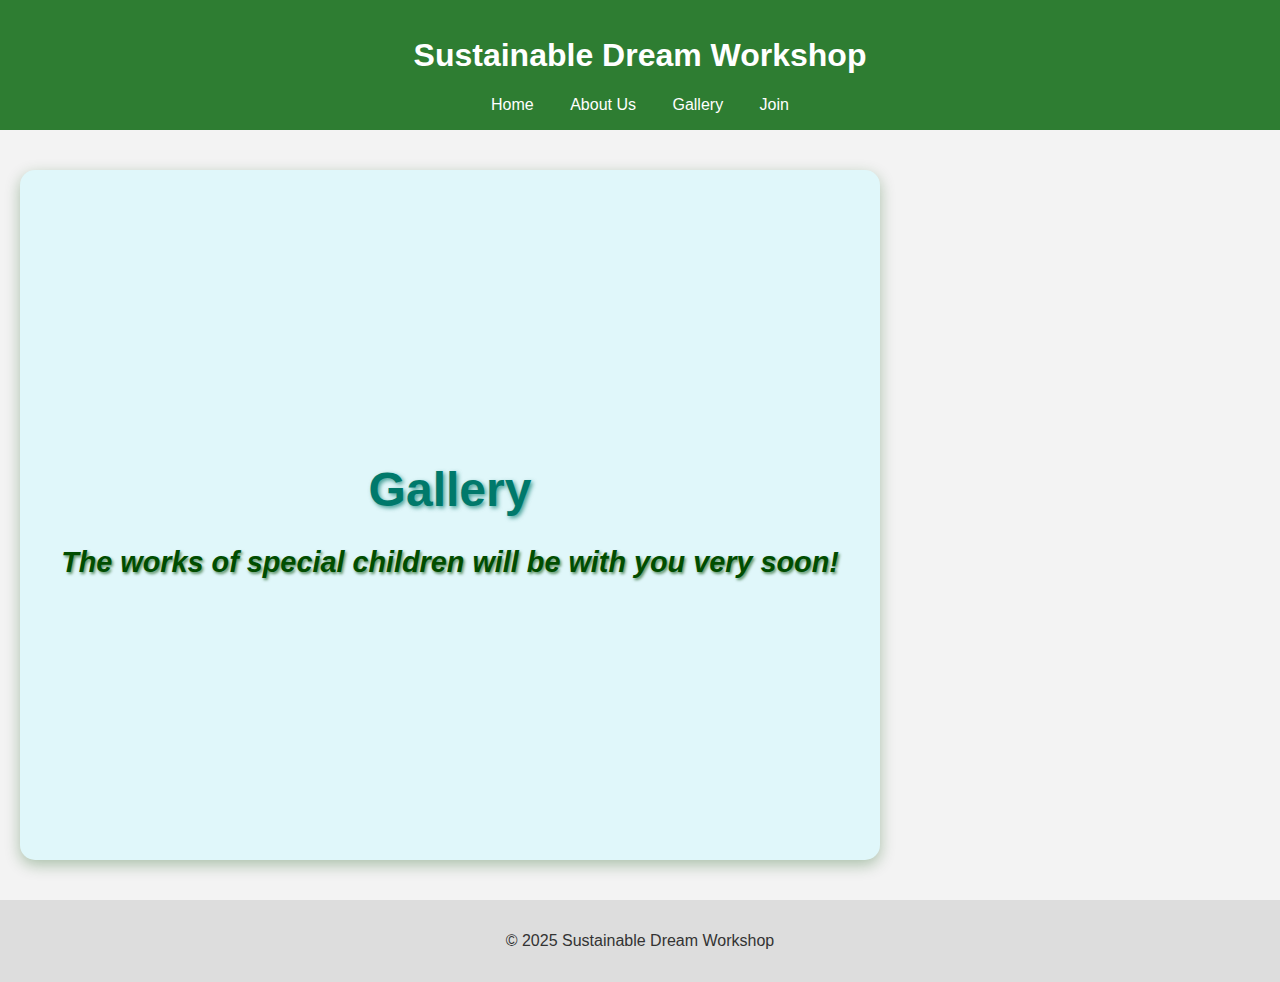
<file: galeri-en.html>
<!DOCTYPE html>
<html lang="en">
<head>
  <meta charset="UTF-8" />
  <meta name="viewport" content="width=device-width, initial-scale=1" />
  <title>Gallery - Sustainable Dream Workshop</title>
  <link rel="stylesheet" href="css/style.css" />
  <style>
    main {
      display: flex;
      justify-content: center;
      align-items: center;
      height: 70vh;
      text-align: center;
      font-family: 'Segoe UI', Tahoma, Geneva, Verdana, sans-serif;
      background: #e0f7fa;
      margin: 40px 20px;
      border-radius: 15px;
      box-shadow: 0 5px 15px rgba(0, 77, 0, 0.3);
      color: #004d00;
      padding: 30px;
      flex-direction: column; /* title and paragraph stacked */
    }
    main h2 {
      font-size: 3rem;
      margin-bottom: 0.5em;
      font-weight: 900;
      color: #00796b;
      text-shadow: 2px 2px 4px rgba(0, 121, 107, 0.7);
    }
    main p {
      font-size: 1.8rem;
      font-style: italic;
      font-weight: 700;
      color: #004d00;
      text-shadow: 1.5px 1.5px 3px rgba(0, 77, 0, 0.6);
    }
  </style>
</head>
<body>
  <header>
    <h1>Sustainable Dream Workshop</h1>
    <nav>
      <a href="index_en.html">Home</a>
      <a href="about_en.html">About Us</a>
      <a href="gallery_en.html">Gallery</a>
      <a href="join_en.html">Join</a>
    </nav>
  </header>

  <main>
    <div>
      <h2>Gallery</h2>
      <p>The works of special children will be with you very soon!</p>
    </div>
  </main>

  <footer>
    <p>© 2025 Sustainable Dream Workshop</p>
  </footer>
</body>
</html>
</file>
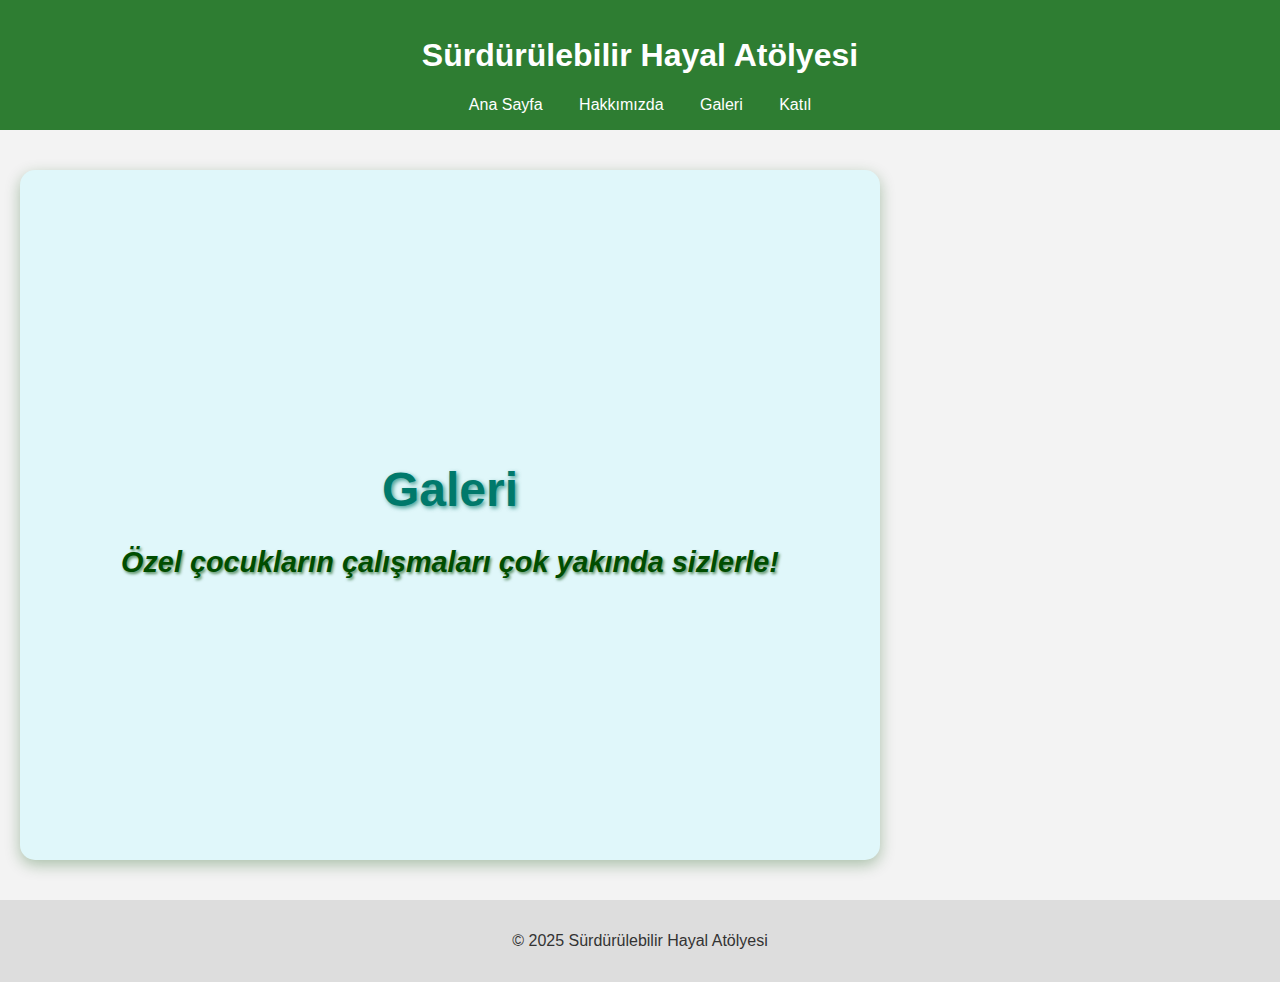
<file: galeri.html>
<!DOCTYPE html>
<html lang="tr">
<head>
  <meta charset="UTF-8" />
  <meta name="viewport" content="width=device-width, initial-scale=1" />
  <title>Galeri - Sürdürülebilir Hayal Atölyesi</title>
  <link rel="stylesheet" href="css/style.css" />
  <style>
    main {
      display: flex;
      justify-content: center;
      align-items: center;
      height: 70vh;
      text-align: center;
      font-family: 'Segoe UI', Tahoma, Geneva, Verdana, sans-serif;
      background: #e0f7fa;
      margin: 40px 20px;
      border-radius: 15px;
      box-shadow: 0 5px 15px rgba(0, 77, 0, 0.3);
      color: #004d00;
      padding: 30px;
      flex-direction: column; /* başlık ve paragraf üst üste */
    }
    main h2 {
      font-size: 3rem;
      margin-bottom: 0.5em;
      font-weight: 900;
      color: #00796b;
      text-shadow: 2px 2px 4px rgba(0, 121, 107, 0.7);
    }
    main p {
      font-size: 1.8rem;
      font-style: italic;
      font-weight: 700;
      color: #004d00;
      text-shadow: 1.5px 1.5px 3px rgba(0, 77, 0, 0.6);
    }
  </style>
</head>
<body>
  <header>
    <h1>Sürdürülebilir Hayal Atölyesi</h1>
    <nav>
      <a href="index.html">Ana Sayfa</a>
      <a href="hakkimizda.html">Hakkımızda</a>
      <a href="galeri.html">Galeri</a>
      <a href="katil.html">Katıl</a>
    </nav>
  </header>

  <main>
    <div>
      <h2>Galeri</h2>
      <p>Özel çocukların çalışmaları çok yakında sizlerle!</p>
    </div>
  </main>

  <footer>
    <p>© 2025 Sürdürülebilir Hayal Atölyesi</p>
  </footer>
</body>
</html>
</file>
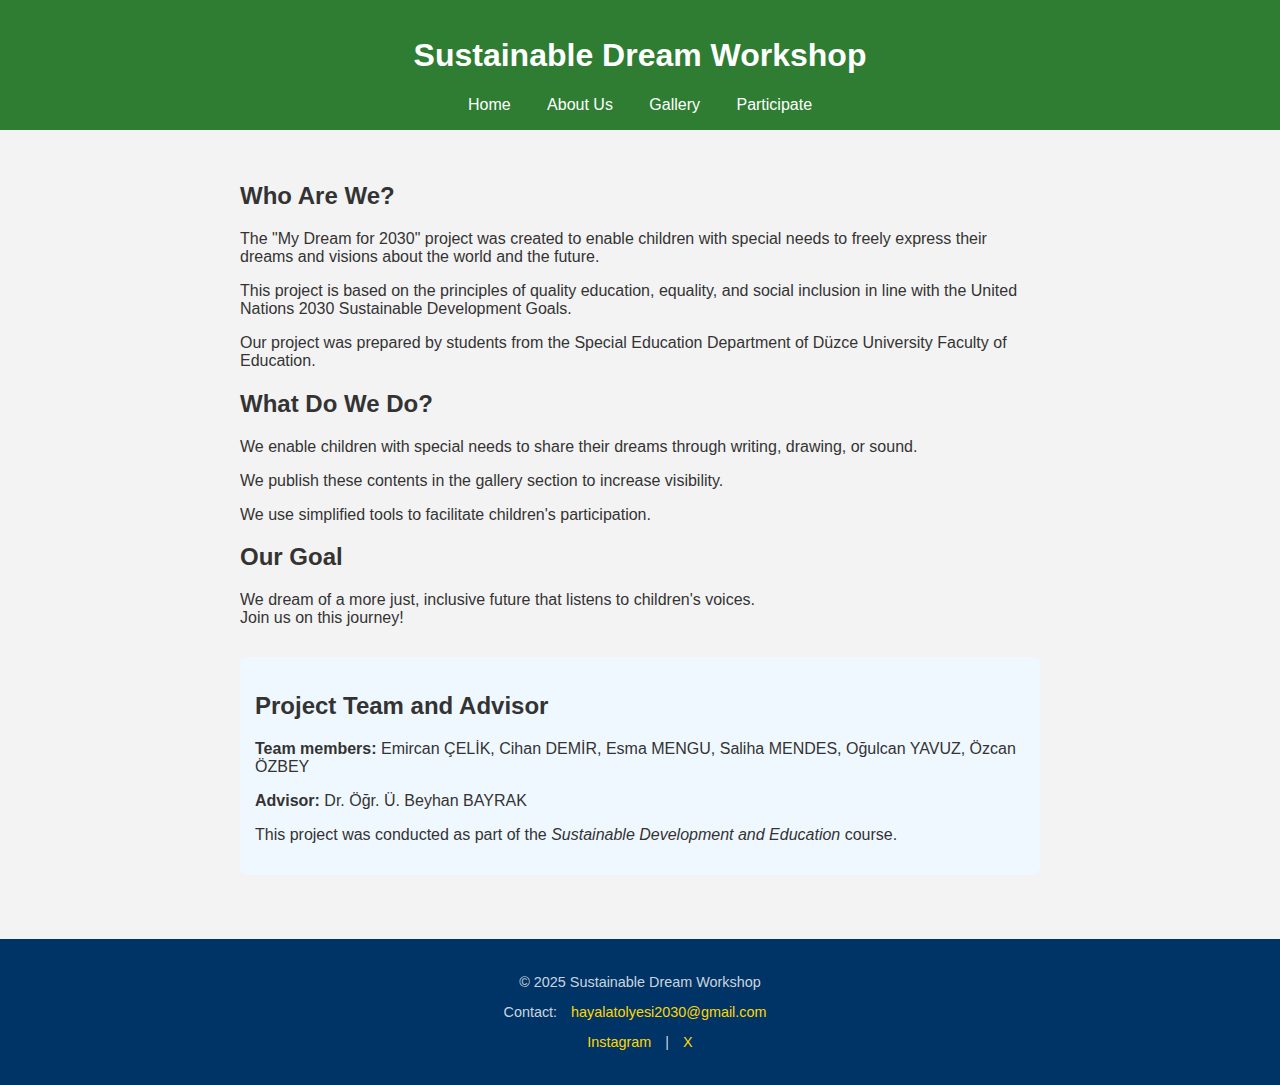
<file: hakkimizda-en.html>
<!DOCTYPE html>
<html lang="en">
<head>
  <meta charset="UTF-8" />
  <meta name="viewport" content="width=device-width, initial-scale=1" />
  <title>About Us - Sustainable Dream Workshop</title>
  <link rel="stylesheet" href="css/style.css" />
  <style>
    .team-info {
      background-color: #f0f8ff;
      padding: 15px;
      margin-top: 30px;
      border-radius: 8px;
    }
    footer {
      text-align: center;
      padding: 20px 10px;
      font-size: 0.9rem;
      color: #ffffffcc;
      background-color: #003366;
    }
    footer a {
      color: #ffd700;
      text-decoration: none;
      margin: 0 10px;
    }
    footer a:hover {
      text-decoration: underline;
    }
  </style>
</head>
<body>
  <header>
    <h1>Sustainable Dream Workshop</h1>
    <nav>
      <a href="index.html">Home</a>
      <a href="about.html">About Us</a>
      <a href="gallery.html">Gallery</a>
      <a href="participate.html">Participate</a>
    </nav>
  </header>

  <main>
    <section>
      <h2>Who Are We?</h2>
      <p>
        The "My Dream for 2030" project was created to enable children with special needs to freely express their dreams and visions about the world and the future.
      </p>
      <p>
        This project is based on the principles of quality education, equality, and social inclusion in line with the United Nations 2030 Sustainable Development Goals.
      </p>
      <p>
        Our project was prepared by students from the Special Education Department of Düzce University Faculty of Education.
      </p>
    </section>

    <section>
      <h2>What Do We Do?</h2>
      <p>We enable children with special needs to share their dreams through writing, drawing, or sound.</p>
      <p>We publish these contents in the gallery section to increase visibility.</p>
      <p>We use simplified tools to facilitate children's participation.</p>
    </section>

    <section>
      <h2>Our Goal</h2>
      <p>
        We dream of a more just, inclusive future that listens to children's voices.<br />
        Join us on this journey!
      </p>
    </section>

    <section class="team-info">
      <h2>Project Team and Advisor</h2>
      <p><strong>Team members:</strong> Emircan ÇELİK, Cihan DEMİR, Esma MENGU, Saliha MENDES, Oğulcan YAVUZ, Özcan ÖZBEY</p>
      <p><strong>Advisor:</strong> Dr. Öğr. Ü. Beyhan BAYRAK</p>
      <p>This project was conducted as part of the <em>Sustainable Development and Education</em> course.</p>
    </section>
  </main>

  <footer>
    <p>© 2025 Sustainable Dream Workshop</p>
    <p>Contact: <a href="mailto:hayalatolyesi2030@gmail.com">hayalatolyesi2030@gmail.com</a></p>
    <p>
      <a href="https://instagram.com/hayalatolyesi2030" target="_blank" rel="noopener">Instagram</a> | 
      <a href="https://x.com/hayalatolyesi2030" target="_blank" rel="noopener">X</a>
    </p>
  </footer>
</body>
</html>
</file>
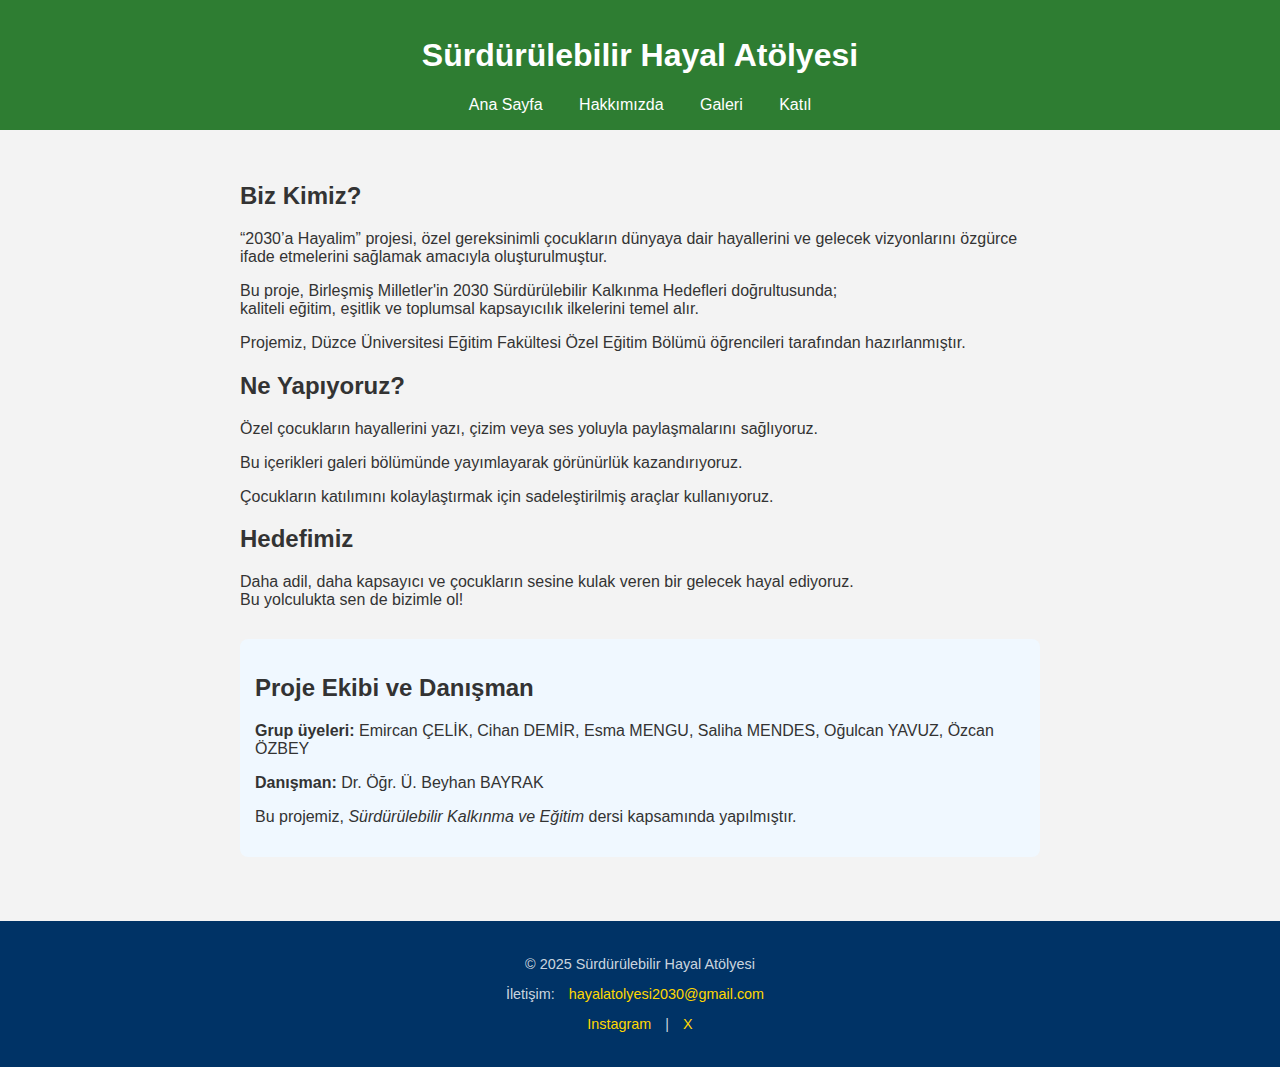
<file: hakkimizda.html>
<!DOCTYPE html>
<html lang="tr">
<head>
  <meta charset="UTF-8" />
  <meta name="viewport" content="width=device-width, initial-scale=1" />
  <title>Hakkımızda - Sürdürülebilir Hayal Atölyesi</title>
  <link rel="stylesheet" href="css/style.css" />
  <style>
    .ekip-bilgisi {
      background-color: #f0f8ff;
      padding: 15px;
      margin-top: 30px;
      border-radius: 8px;
    }
    footer {
      text-align: center;
      padding: 20px 10px;
      font-size: 0.9rem;
      color: #ffffffcc;
      background-color: #003366;
    }
    footer a {
      color: #ffd700;
      text-decoration: none;
      margin: 0 10px;
    }
    footer a:hover {
      text-decoration: underline;
    }
  </style>
</head>
<body>
  <header>
    <h1>Sürdürülebilir Hayal Atölyesi</h1>
    <nav>
      <a href="index.html">Ana Sayfa</a>
      <a href="hakkimizda.html">Hakkımızda</a>
      <a href="galeri.html">Galeri</a>
      <a href="katil.html">Katıl</a>
    </nav>
  </header>

  <main>
    <section>
      <h2>Biz Kimiz?</h2>
      <p>
        “2030’a Hayalim” projesi, özel gereksinimli çocukların dünyaya dair hayallerini ve gelecek vizyonlarını özgürce ifade etmelerini sağlamak amacıyla oluşturulmuştur.
      </p>
      <p>
        Bu proje, Birleşmiş Milletler'in 2030 Sürdürülebilir Kalkınma Hedefleri doğrultusunda;<br />
        kaliteli eğitim, eşitlik ve toplumsal kapsayıcılık ilkelerini temel alır.
      </p>
      <p>
        Projemiz, Düzce Üniversitesi Eğitim Fakültesi Özel Eğitim Bölümü öğrencileri tarafından hazırlanmıştır.
      </p>
    </section>

    <section>
      <h2>Ne Yapıyoruz?</h2>
      <p>Özel çocukların hayallerini yazı, çizim veya ses yoluyla paylaşmalarını sağlıyoruz.</p>
      <p>Bu içerikleri galeri bölümünde yayımlayarak görünürlük kazandırıyoruz.</p>
      <p>Çocukların katılımını kolaylaştırmak için sadeleştirilmiş araçlar kullanıyoruz.</p>
    </section>

    <section>
      <h2>Hedefimiz</h2>
      <p>
        Daha adil, daha kapsayıcı ve çocukların sesine kulak veren bir gelecek hayal ediyoruz.<br />
        Bu yolculukta sen de bizimle ol!
      </p>
    </section>

    <section class="ekip-bilgisi">
      <h2>Proje Ekibi ve Danışman</h2>
      <p><strong>Grup üyeleri:</strong> Emircan ÇELİK, Cihan DEMİR, Esma MENGU, Saliha MENDES, Oğulcan YAVUZ, Özcan ÖZBEY</p>
      <p><strong>Danışman:</strong> Dr. Öğr. Ü. Beyhan BAYRAK</p>
      <p>Bu projemiz, <em>Sürdürülebilir Kalkınma ve Eğitim</em> dersi kapsamında yapılmıştır.</p>
    </section>
  </main>

  <footer>
    <p>© 2025 Sürdürülebilir Hayal Atölyesi</p>
    <p>İletişim: <a href="mailto:hayalatolyesi2030@gmail.com">hayalatolyesi2030@gmail.com</a></p>
    <p>
      <a href="https://instagram.com/hayalatolyesi2030" target="_blank" rel="noopener">Instagram</a> | 
      <a href="https://x.com/hayalatolyesi2030" target="_blank" rel="noopener">X</a>
    </p>
  </footer>
</body>
</html>
</file>
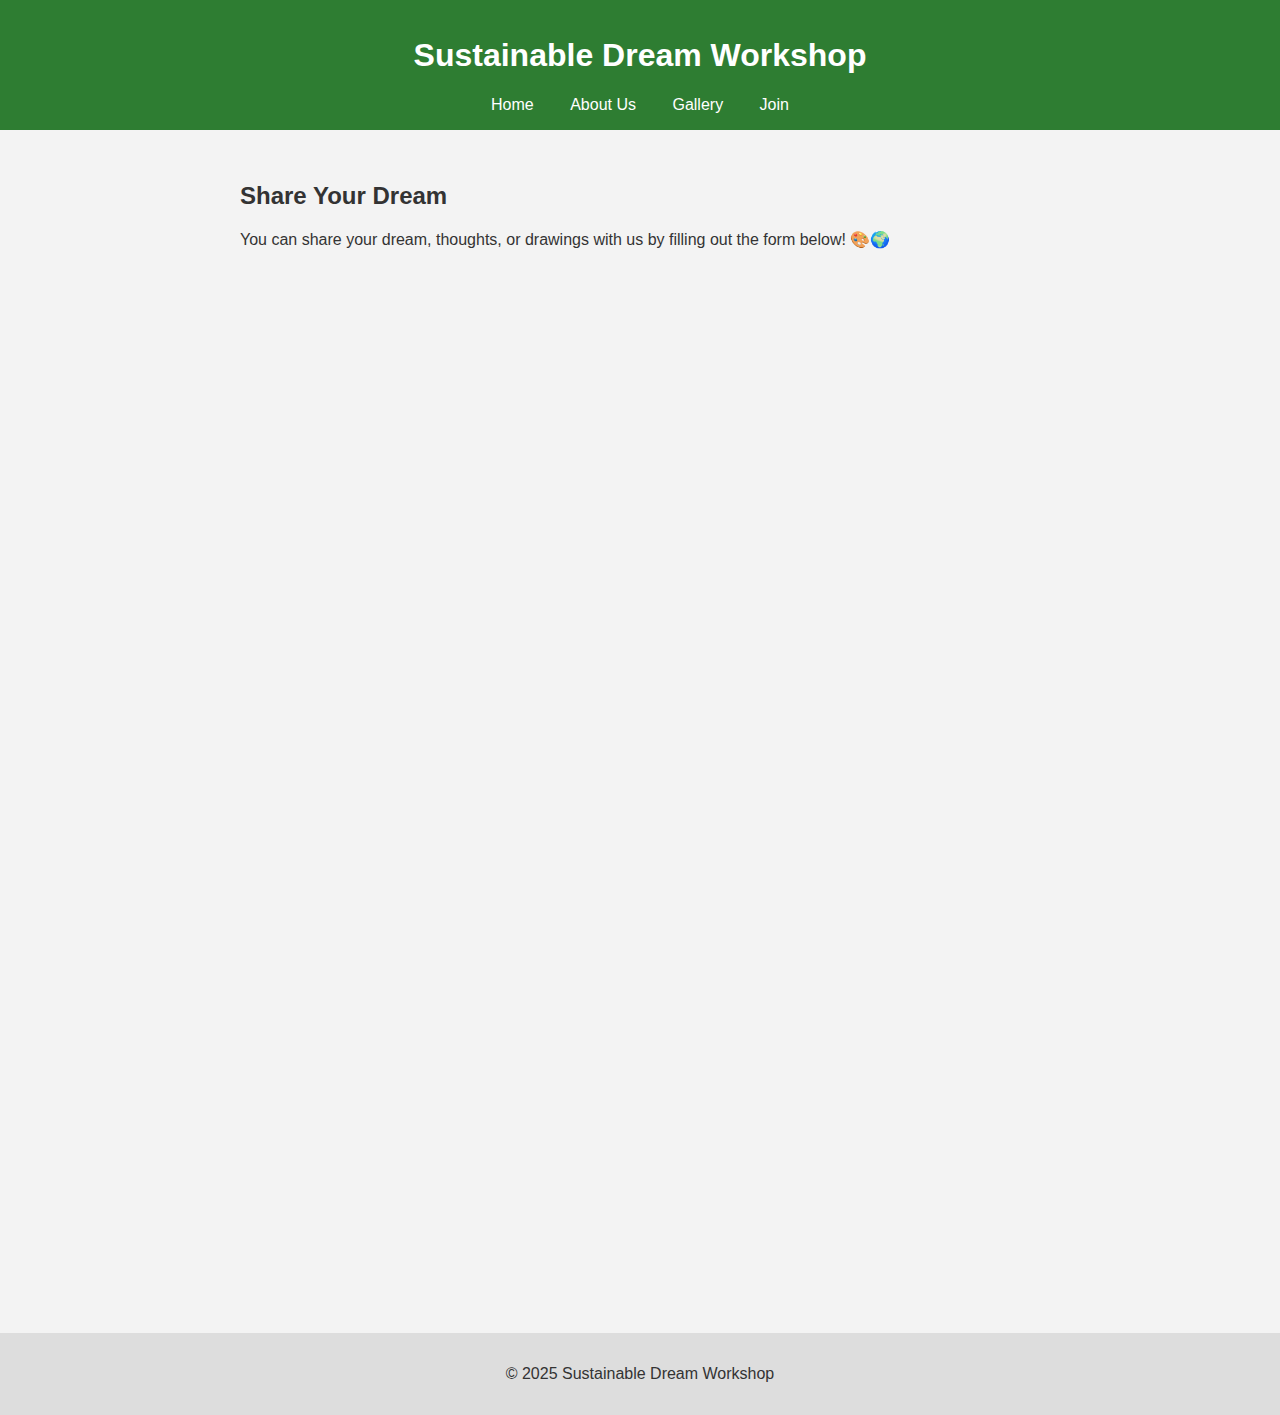
<file: katil-en.html>
<!DOCTYPE html>
<html lang="en">
<head>
  <meta charset="UTF-8" />
  <meta name="viewport" content="width=device-width, initial-scale=1" />
  <title>Join - Sustainable Dream Workshop</title>
  <link rel="stylesheet" href="css/style.css" />
</head>
<body>
  <header>
    <h1>Sustainable Dream Workshop</h1>
    <nav>
      <a href="index.html">Home</a>
      <a href="hakkimizda.html">About Us</a>
      <a href="galeri.html">Gallery</a>
      <a href="katil.html">Join</a>
    </nav>
  </header>

  <main>
    <section>
      <h2>Share Your Dream</h2>
      <p>You can share your dream, thoughts, or drawings with us by filling out the form below! 🎨🌍</p>

      <!-- Google Form Embed -->
      <iframe src="https://docs.google.com/forms/d/e/1FAIpQLScEoV_sk9rdXPuImDbhpi0XV_8xGNfG6CR4yPWTkpi-qdvmUg/viewform?embedded=true" 
        width="100%" height="1000" frameborder="0" marginheight="0" marginwidth="0">
        Loading…
      </iframe>
    </section>
  </main>

  <footer>
    <p>&copy; 2025 Sustainable Dream Workshop</p>
  </footer>
</body>
</html>
</file>
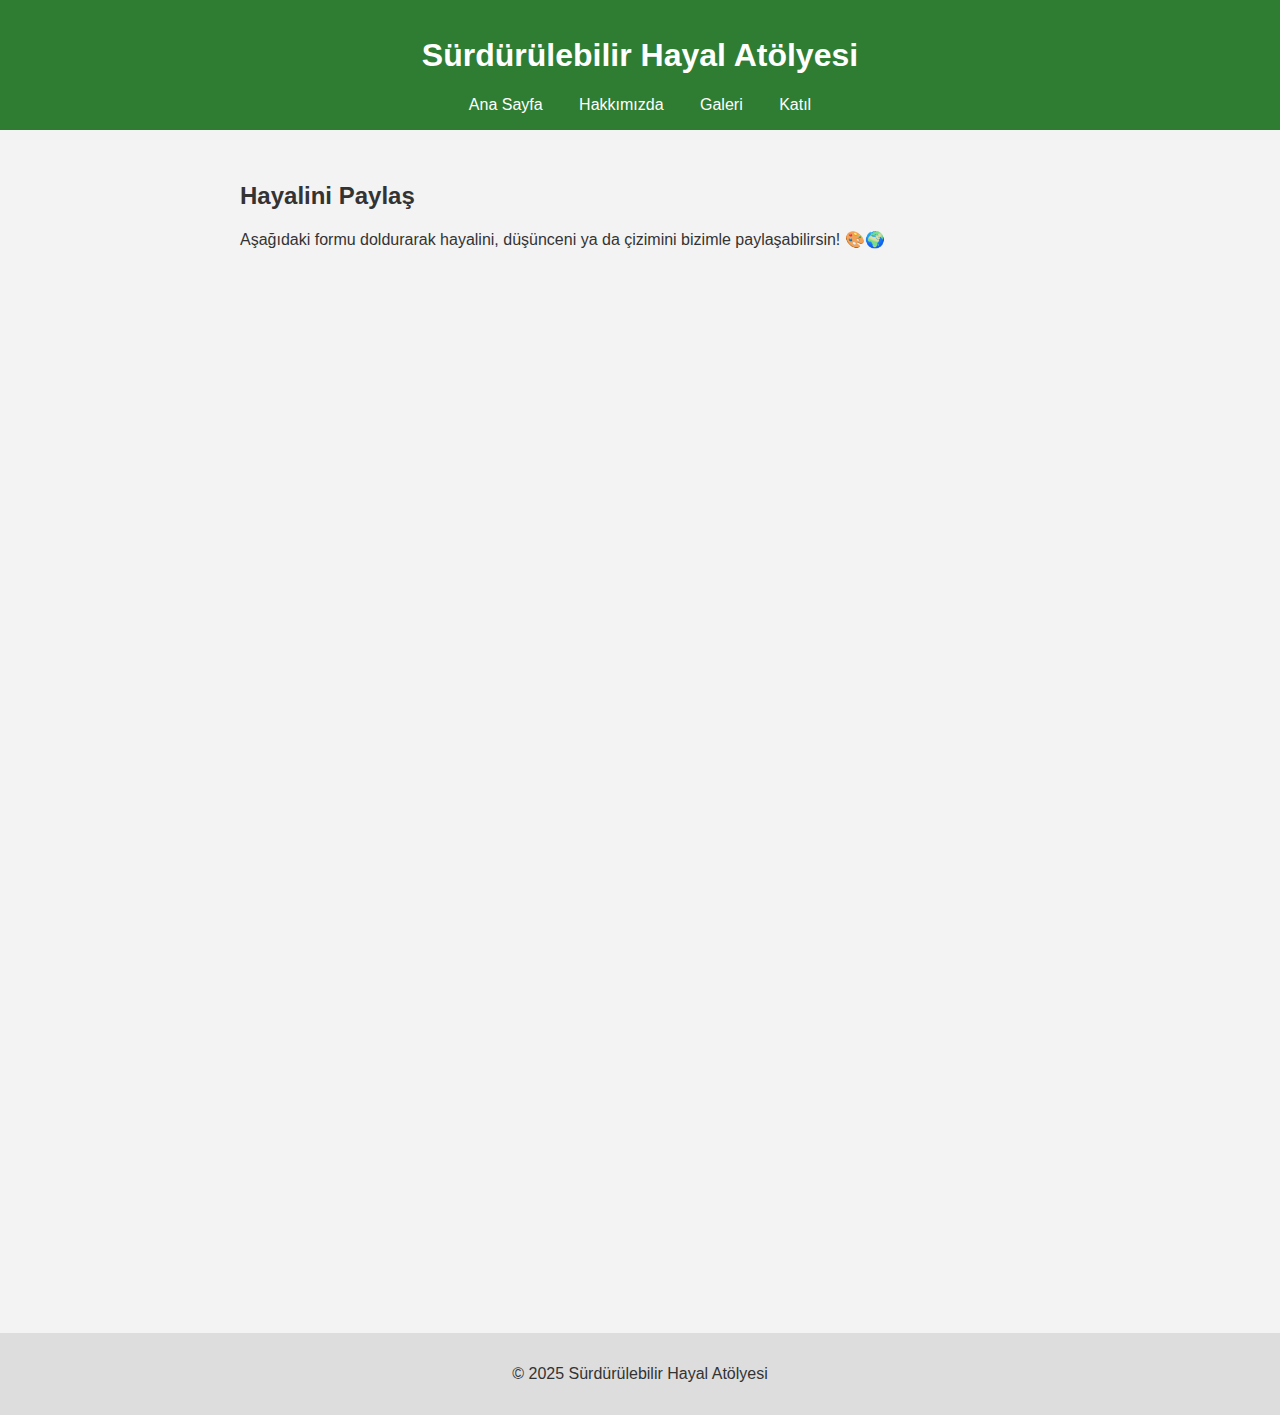
<file: katil.html>
<!DOCTYPE html>
<html lang="tr">
<head>
  <meta charset="UTF-8" />
  <meta name="viewport" content="width=device-width, initial-scale=1" />
  <title>Katıl - Sürdürülebilir Hayal Atölyesi</title>
  <link rel="stylesheet" href="css/style.css" />
</head>
<body>
  <header>
    <h1>Sürdürülebilir Hayal Atölyesi</h1>
    <nav>
      <a href="index.html">Ana Sayfa</a>
      <a href="hakkimizda.html">Hakkımızda</a>
      <a href="galeri.html">Galeri</a>
      <a href="katil.html">Katıl</a>
    </nav>
  </header>

  <main>
    <section>
      <h2>Hayalini Paylaş</h2>
      <p>Aşağıdaki formu doldurarak hayalini, düşünceni ya da çizimini bizimle paylaşabilirsin! 🎨🌍</p>

      <!-- Google Form Embed -->
      <iframe src="https://docs.google.com/forms/d/e/1FAIpQLScEoV_sk9rdXPuImDbhpi0XV_8xGNfG6CR4yPWTkpi-qdvmUg/viewform?embedded=true" 
        width="100%" height="1000" frameborder="0" marginheight="0" marginwidth="0">
        Yükleniyor…
      </iframe>
    </section>
  </main>

  <footer>
    <p>&copy; 2025 Sürdürülebilir Hayal Atölyesi</p>
  </footer>
</body>
</html>
</file>
<file: css/style.css>
body {
  font-family: Arial, sans-serif;
  background-color: #f3f3f3;
  margin: 0;
  padding: 0;
  color: #333;
}

header {
  background-color: #2e7d32;
  color: white;
  padding: 1rem;
  text-align: center;
}

nav a {
  color: white;
  margin: 0 1rem;
  text-decoration: none;
}

main {
  padding: 2rem;
  max-width: 800px;
  margin: auto;
}

button {
  padding: 0.5rem 1rem;
  background-color: #4caf50;
  color: white;
  border: none;
  cursor: pointer;
  font-size: 1rem;
}

footer {
  background-color: #ddd;
  text-align: center;
  padding: 1rem;
  margin-top: 2rem;
}
</file>
